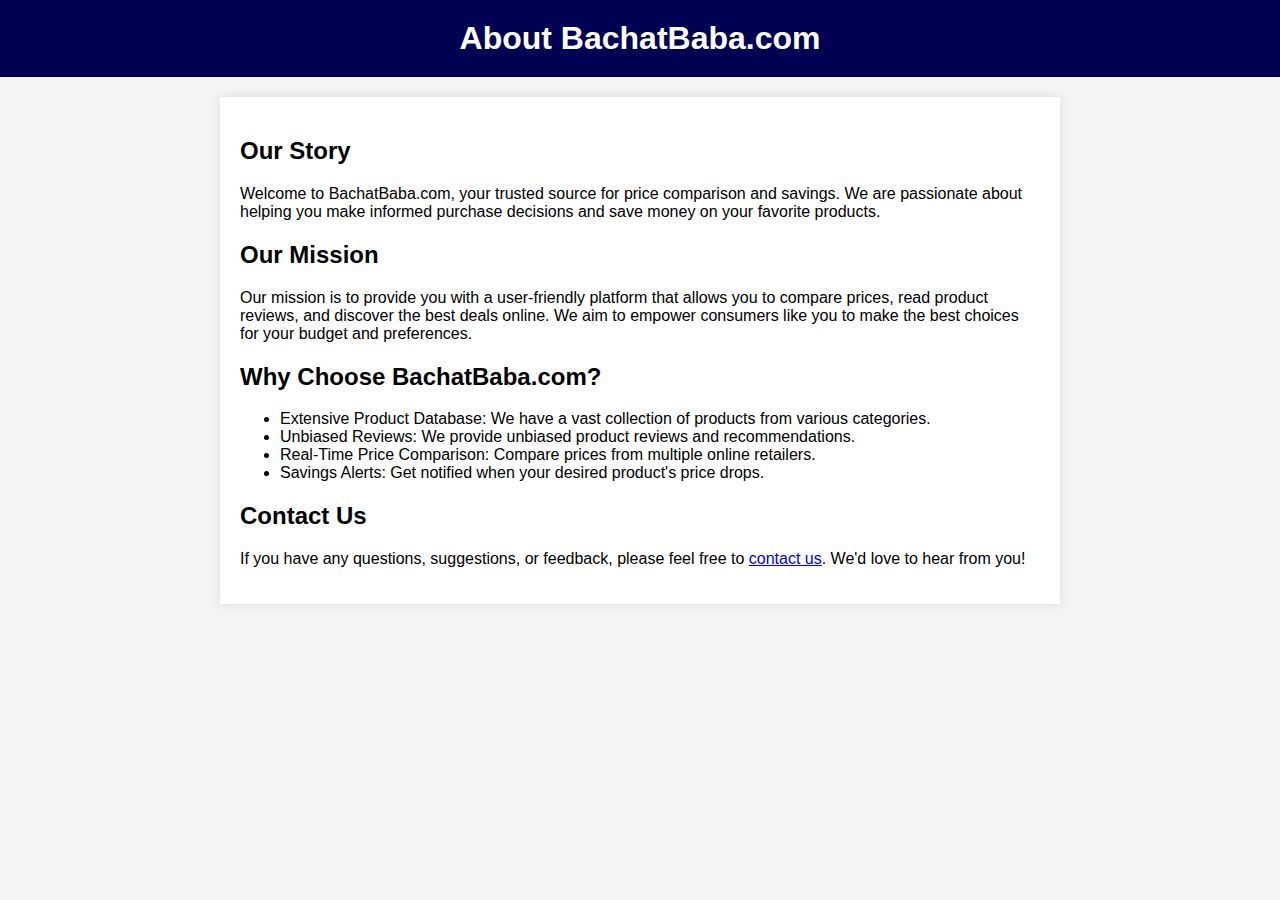
<file: aboutus.html>
<!DOCTYPE html>
<html>
<head>
    <meta charset="UTF-8">
    <title>About Us - BachatBaba.com</title>
    <style>
        body {
            font-family: Arial, sans-serif;
            background-color: #f4f4f4;
            margin: 0;
            padding: 0;
        }
        header {
            background-color: #010154;
            color: #fff;
            text-align: center;
            padding: 20px;
        }
        h1 {
            margin: 0;
        }
        .container {
            max-width: 800px;
            margin: 20px auto;
            padding: 20px;
            background-color: #fff;
            box-shadow: 0 0 10px rgba(0, 0, 0, 0.1);
        }
    </style>
</head>
<body>
    <header>
        <h1>About BachatBaba.com</h1>
    </header>
    <div class="container">
        <h2>Our Story</h2>
        <p>Welcome to BachatBaba.com, your trusted source for price comparison and savings. We are passionate about helping you make informed purchase decisions and save money on your favorite products.</p>

        <h2>Our Mission</h2>
        <p>Our mission is to provide you with a user-friendly platform that allows you to compare prices, read product reviews, and discover the best deals online. We aim to empower consumers like you to make the best choices for your budget and preferences.</p>

        <h2>Why Choose BachatBaba.com?</h2>
        <ul>
            <li>Extensive Product Database: We have a vast collection of products from various categories.</li>
            <li>Unbiased Reviews: We provide unbiased product reviews and recommendations.</li>
            <li>Real-Time Price Comparison: Compare prices from multiple online retailers.</li>
            <li>Savings Alerts: Get notified when your desired product's price drops.</li>
        </ul>

        <h2>Contact Us</h2>
        <p>If you have any questions, suggestions, or feedback, please feel free to <a href="contact.html">contact us</a>. We'd love to hear from you!</p>
    </div>
</body>
</html>
</file>
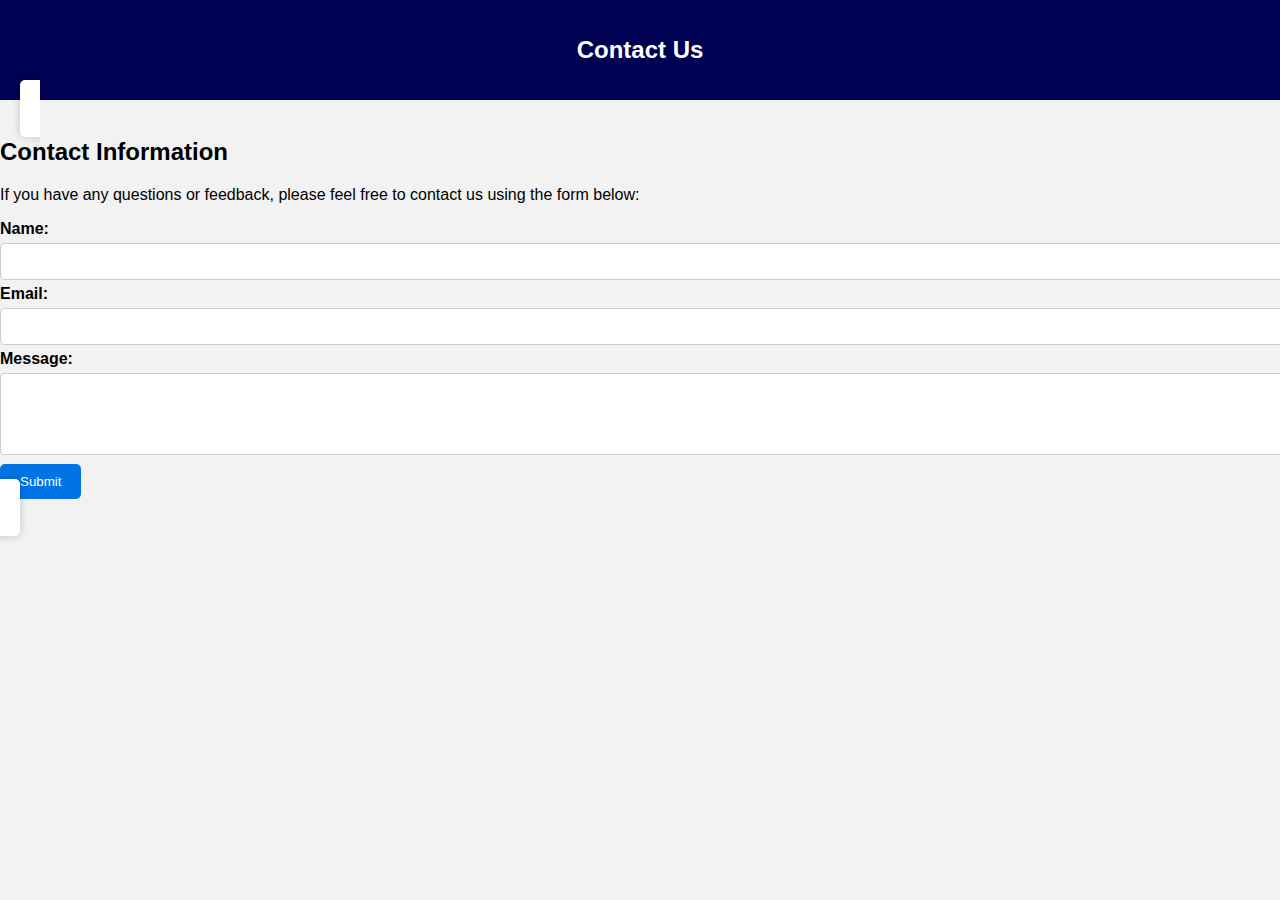
<file: contactus.html>
<!DOCTYPE html>
<html>
<head>
    <title>Contact Us - Bachatbaba.com</title>
    <style>
        body {
            font-family: Arial, sans-serif;
            background-color: #f2f2f2;
            margin: 0;
            padding: 0;
        }

        header {
            background-color: #010154;
            color: #fff;
            text-align: center;
            padding: 20px;
        }

        h1 {
            font-size: 24px;
        }

        container {
            margin: 20px;
            padding: 20px;
            background-color: #fff;
            border-radius: 5px;
            box-shadow: 0 0 10px rgba(0, 0, 0, 0.2);
        }

        label {
            font-weight: bold;
        }

        input[type="text"],
        input[type="email"],
        textarea {
            width: 100%;
            padding: 10px;
            margin: 5px 0;
            border: 1px solid #ccc;
            border-radius: 4px;
        }

        button {
            background-color: #0073e6;
            color: #fff;
            padding: 10px 20px;
            border: none;
            border-radius: 5px;
            cursor: pointer;
        }

        button:hover {
            background-color: #005bb8;
        }
    </style>
</head>
<body>
    <header>
        <h1>Contact Us</h1>
    </header>
    <container>
        <h2>Contact Information</h2>
        <p>If you have any questions or feedback, please feel free to contact us using the form below:</p>
        <form action="mailto:contact@bachatbaba.com" method="post">
            <label for="name">Name:</label>
            <input type="text" id="name" name="name" required>

            <label for="email">Email:</label>
            <input type="email" id="email" name="email" required>

            <label for="message">Message:</label>
            <textarea id="message" name="message" rows="4" required></textarea>

            <button type="submit">Submit</button>
        </form>
    </container>
</body>
</html>
</file>
